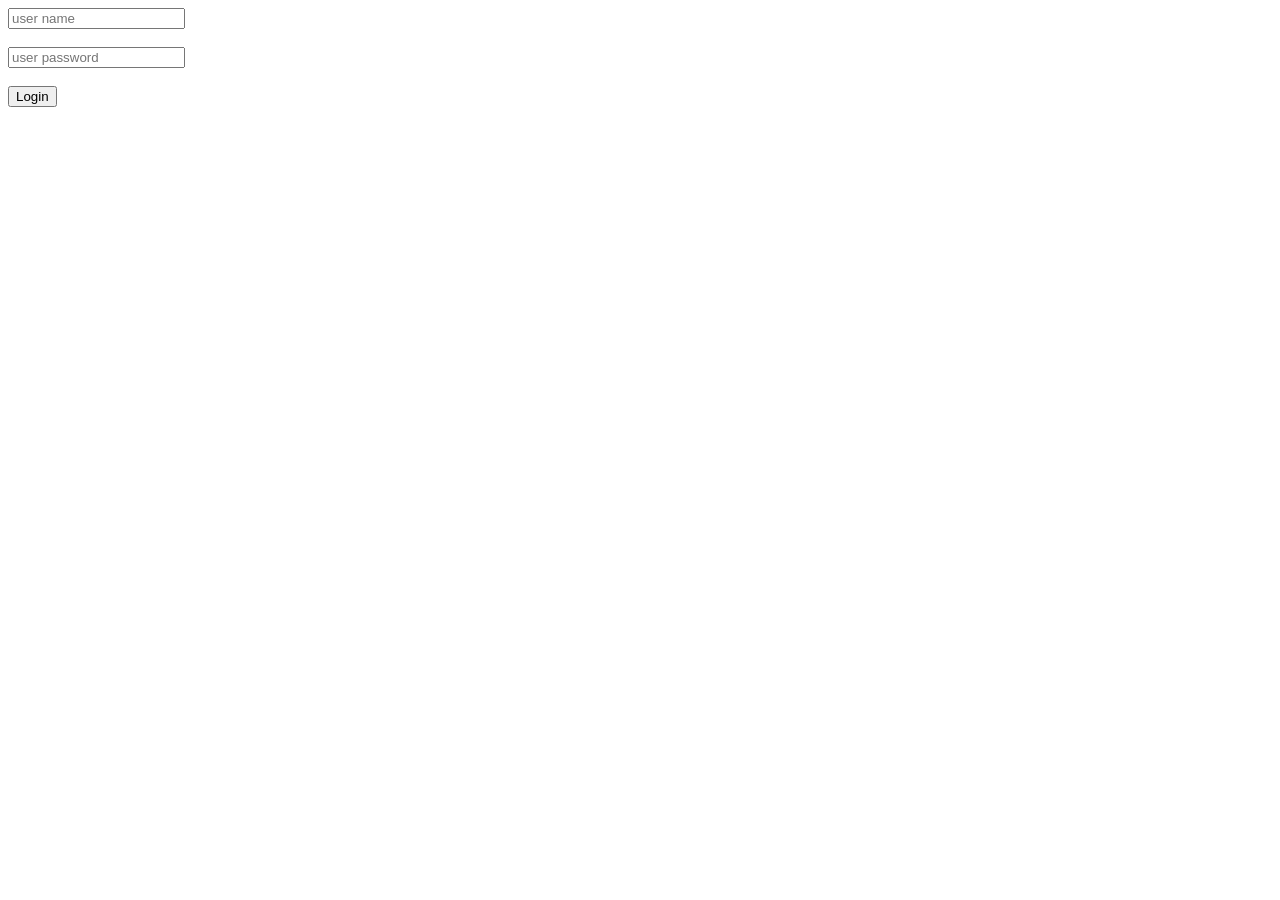
<file: Assignment/PHP_FORM/index.html>
<!DOCTYPE html>
<html lang="eng">
    <head>
        <title>Form</title>
        <body>
            <form method="get" action="./login.php">
                <input type="text" name="user_name" placeholder="user name">
                <br/>
                <br/>
                <input type="text" name="user_password" placeholder="user password">
                <br/>
                <br/>

                <button type="submit">Login</button>

            </form>
        </body>

    </head>
</html>
</file>
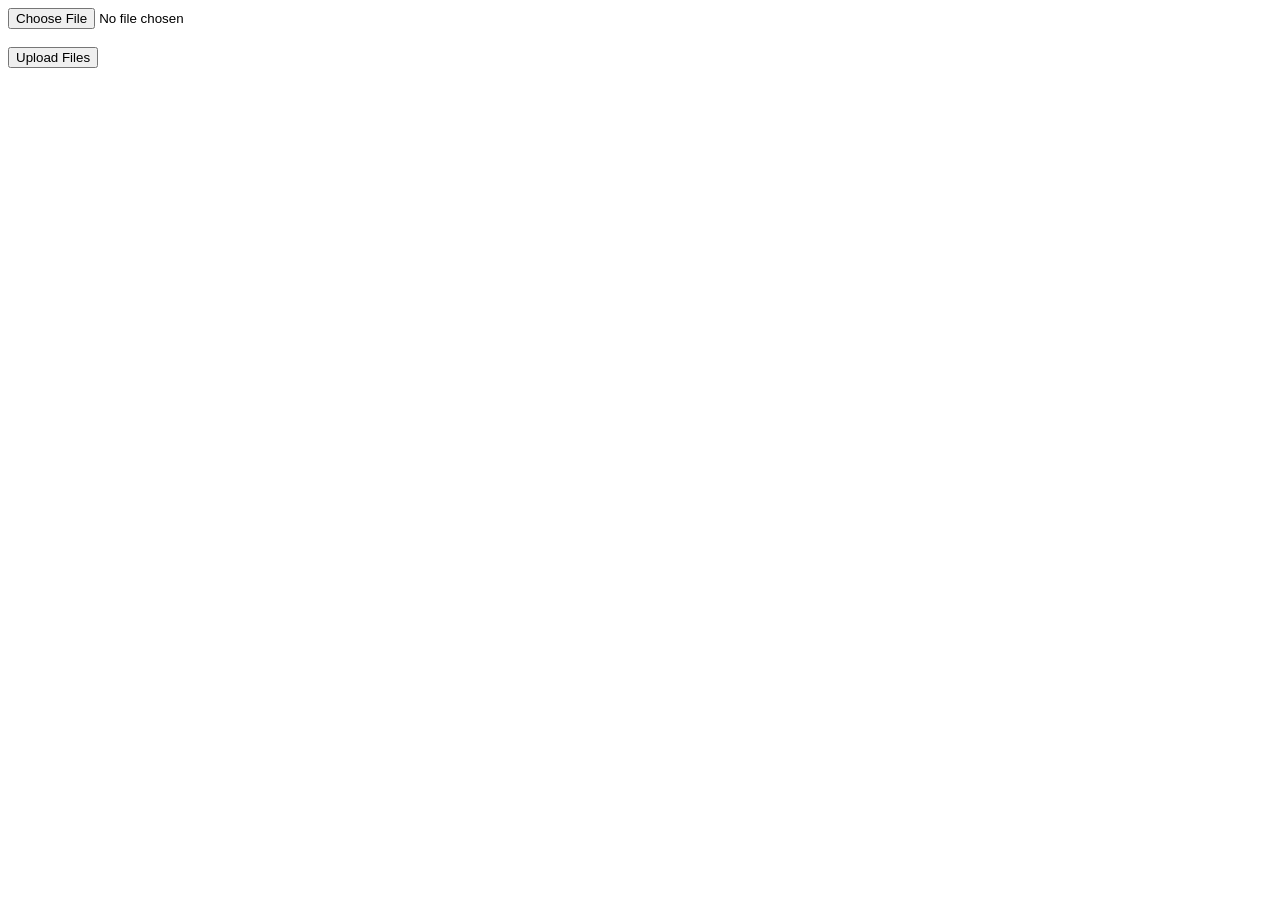
<file: Assignment/PHP_FORM/files.html>
<!DOCTYPE html>
<html>
    <head>
        <title>Upload Files</title>
        </head>
        <body>
            <form method="post" action="./files.php" enctype="multipart/form-data" >
                <input type="file" name="filesUpload" id="filesUpload"/>
                <br/>
                <br/>
                <button>Upload Files</button>

            </form>
        </body>
</html>
</file>
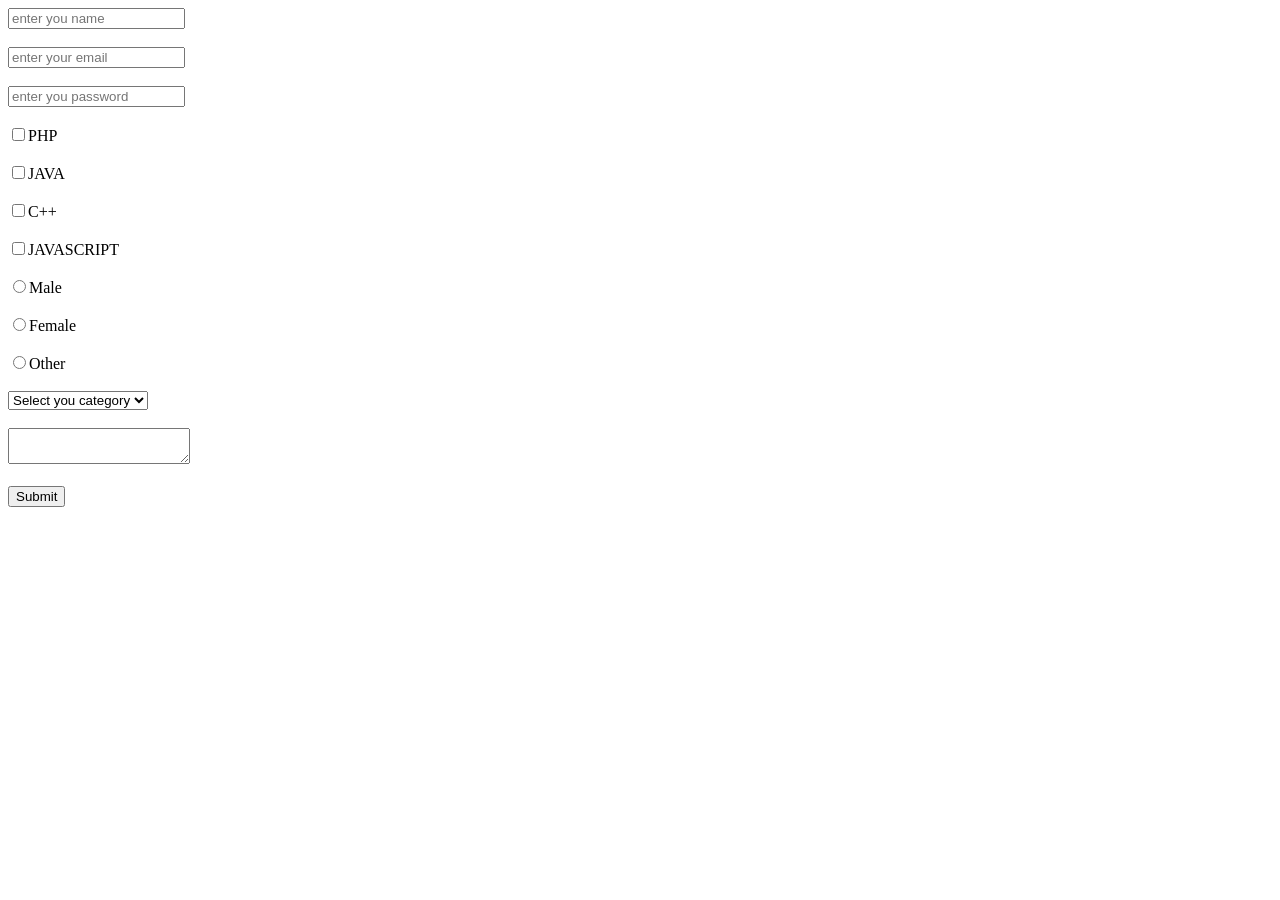
<file: Assignment/PHP_FORM/form.html>
<!DOCTYPE html>
<html lan="en">
    <head>
        <title>Form Handling</title>
    </head>
    <body>
        <form method="post" action="./form.php">
            <input type="text" name="user" placeholder="enter you name" />
            <br/>
            <br/>
            <input type="text" name="email" placeholder="enter your email"/>
            <br/>
            <br/>
            <input type="password" name="password" placeholder="enter you password "/>
            <br/>
            <br/>
            <input type="checkbox" name="skills[]" value="php"><spam>PHP</spam>
            <br/>
            <br/>
            <input type="checkbox" name="skills[]" value="java"><spam>JAVA</spam>
            <br/>
            <br/>
            <input type="checkbox" name="skills[]" value="c++"><spam>C++</spam>
            <br/>
            <br/>
            <input type="checkbox" name="skills[]" value="javascript"><spam>JAVASCRIPT</spam>
            <br/>
            <br/>
            <input type="radio" name="gender" value="male"><spam>Male</spam>
            <br/>
            <br/>
            <input type="radio" name="gender" value="female"><spam>Female</spam>
            <br/>
            <br/>
            <input type="radio" name="gender"><spam>Other</spam>
            <br/>
            <br/>
            <select name="city">
                <Option val="category">Select you category</Option>
                <Option val="noida">Noida</Option>
                <Option val="delhi">Delhi</Option>
                <Option val="gurugram">Gurugram</Option>
                <Option val="faridabad">Faridabad</Option>
            </select>
            <br/>
            <br/>
            <textarea name="bio"></textarea>
            <br/>
            <br/>
            <button type="submit">Submit</button>
        </form>
    </body>
</html>
</file>
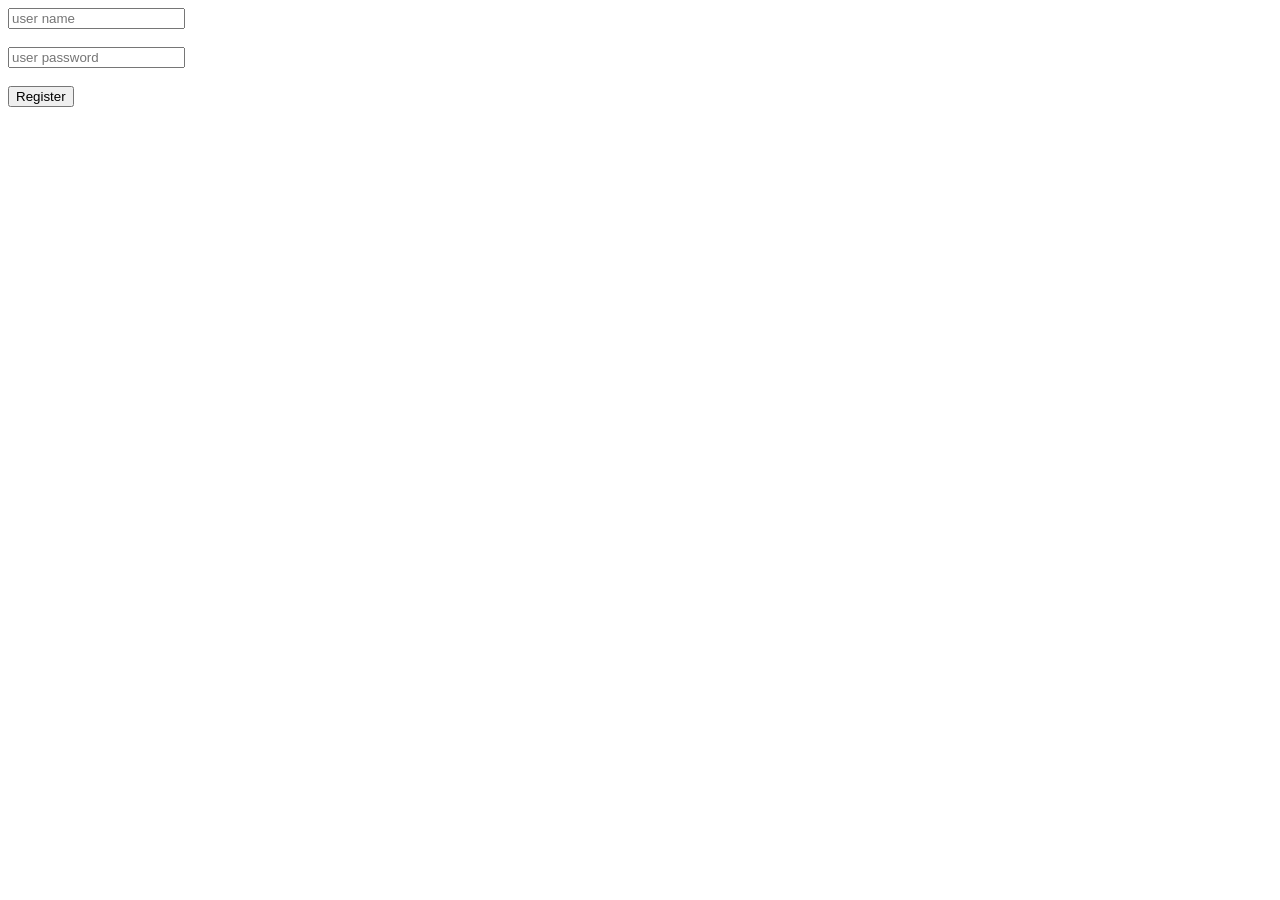
<file: Assignment/PHP_FORM/register.html>
<!DOCTYPE html>
<html>
    <head>
        <title>REQUEST</title>
        </head>
        <body>
            <form method="get" action="./register.php">
                <input type="text" name="user_name" placeholder="user name" />
                <br/>
                <br/>
                <input type="text" name="user_password" placeholder="user password" />
                <br/>
                <br/>
                <button type="submit">Register</button>
            </form>
        </body>
</html>
</file>
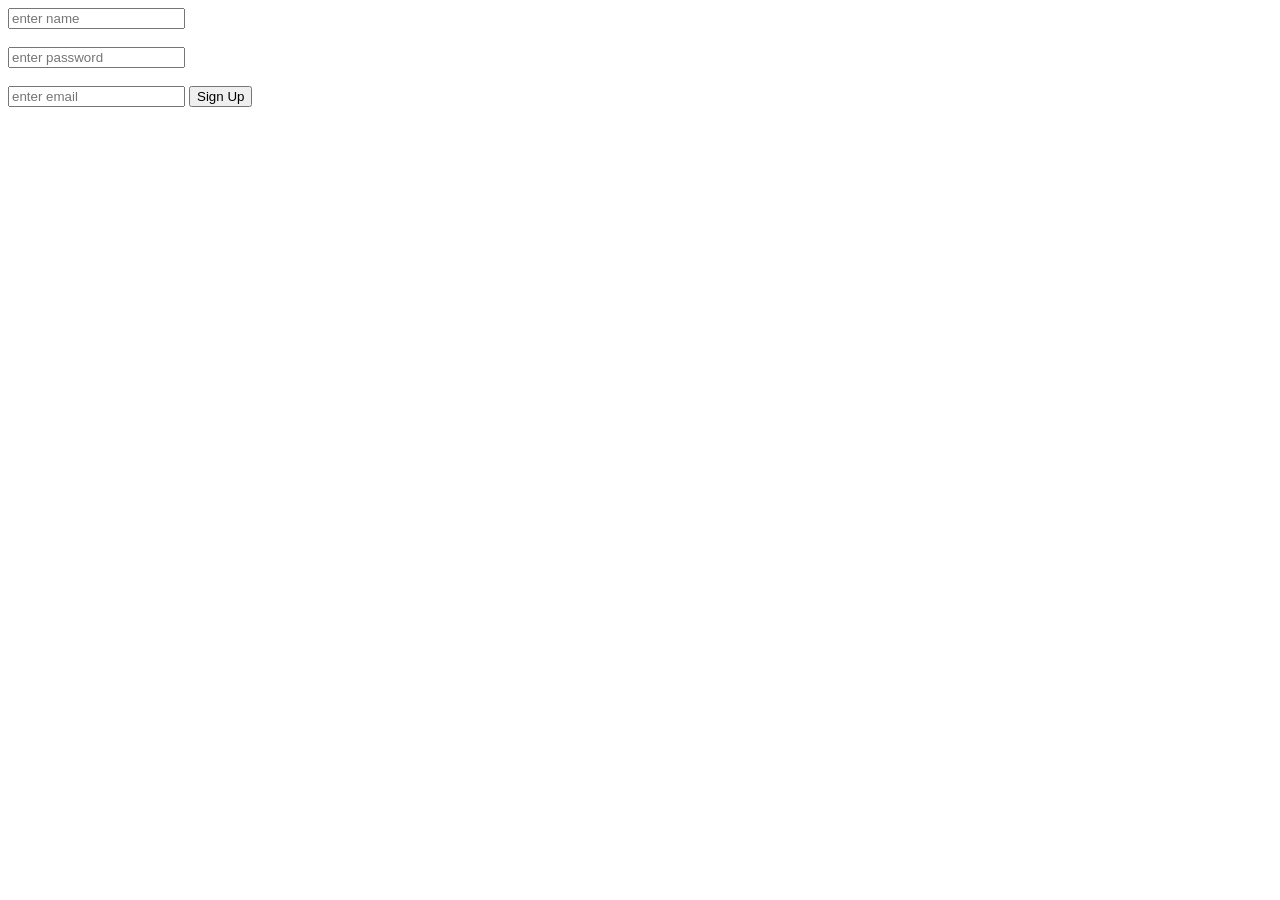
<file: Assignment/PHP_FORM/signup.html>
<!DOCTYPE html>
<html lang="en">
<head>
    <title>Sign Up</title>
</head>
<body>
    <form method="post" action="./signup.php">
        <input type="text" placeholder="enter name" name="user_name"/>
        <br />
        <br />
        <input type="text" placeholder="enter password" name="user_password" />
        <br/>
        <br/>
        <input type="text" placeholder="enter email" name="user_email" />

        <button type="submit">Sign Up</button>
    
    </form>
    
</body>
</html>
</file>
